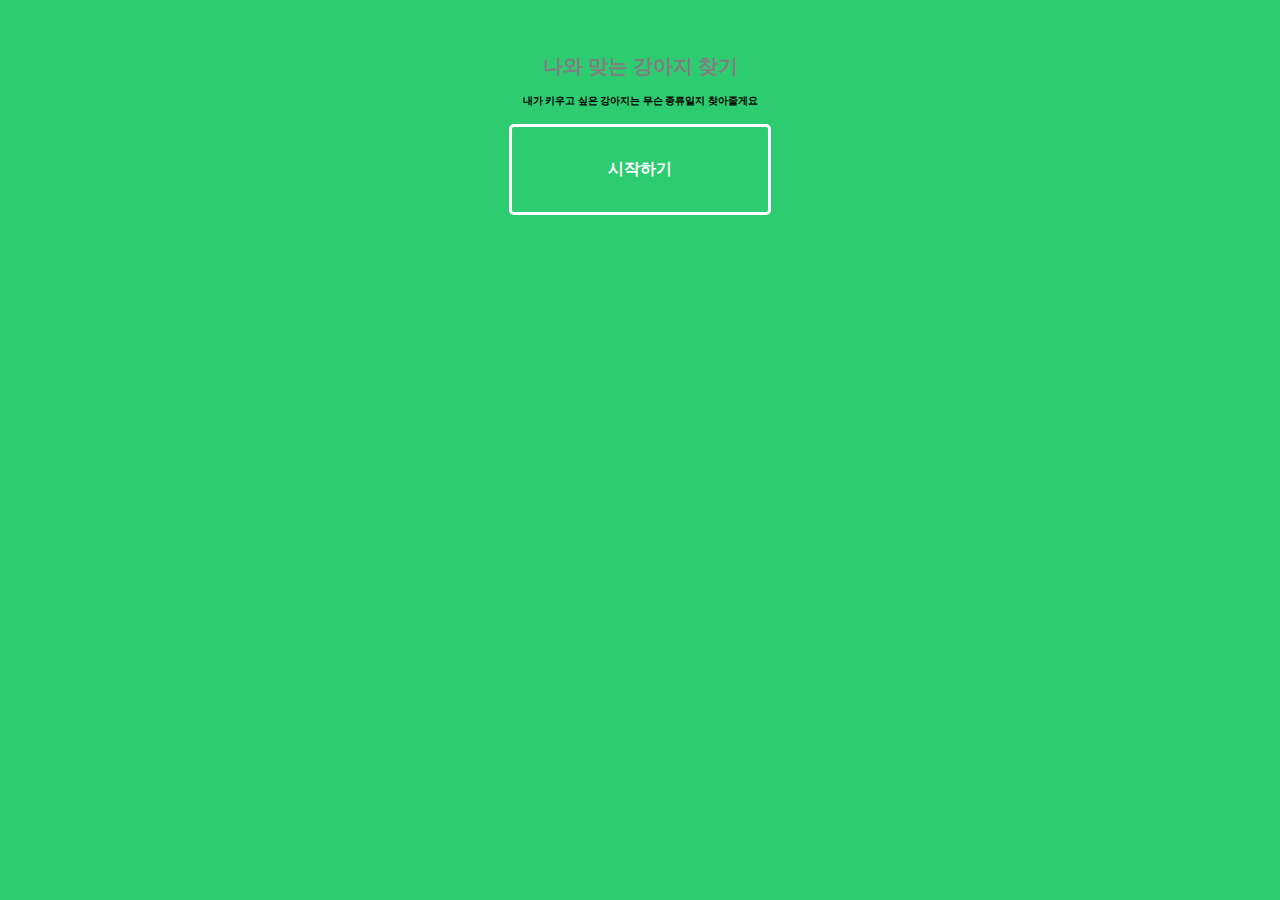
<file: index.html>
<!DOCTYPE html>
<html lang="ko">
<head>
    <meta charset="UTF-8">
    <meta name="viewport" content="width=device-width, initial-scale=1.0">
    <link rel="stylesheet" href="style.css">
    <title>나에게 맞는 강아지는?</title>
</head>
<body>
    <div class="title-box">
        <h1 class="title">나와 맞는 강아지 찾기</h1>
        <h4 class="content">내가 키우고 싶은 강아지는 무슨 종류일지 찾아줄게요</h4>
        <button class="btn">시작하기</button>
    </div>
    <div class="question1 blocking">
        <div class="container">
            <h1 class="top">질문1</h1>
            <div class="left">
                <form class="js-btn1">
                    <button class="btn-1" id="btn1">귀여운거?</button>
                </form>
            </div>
            <div class="right">
                <form class="js-btn2">
                    <button class="btn-2" id="btn2">늠름한거?</button>
                </form>
            </div>
        </div>
    </div>

    <div class="question2 blocking">
        <div class="container">
            <h1 class="top">질문2</h1>
            <div class="left">
                <form class="js-btn3">
                    <button type="submit" class="btn-1" id="btn3">순종적인?</button>
                </form>
            </div>
            <div class="right">
                <form class="js-btn4">
                    <button type="submit" class="btn-2" id="btn4">자유분방한?</button>
                </form>
            </div>
        </div>
    </div>

    <div class ="result blocking">
        <div class="container">
            <h1 class="top">결과</h1>
            <div class="left" id="result-img">
            </div>
            <div class="right">
            </div>
        </div>
    </div>
    <script src="secondquestion.js"></script>
    <script src="firstquestion.js"></script>
    <script src="startform.js"></script>
</body>
</html>
</file>
<file: style.css>
body {
    background: #2ecc71;
    font-size: 62.5%;
}

.title{
    color: gray;
}

.title-box {
    text-align: center;
    padding: 2rem;
}

.blocking {
    display: none;
}

.showing {
    display: block;
}

.container{
    display: grid;
    grid-template-columns: 50% 50%;
    padding: 2rem;
}

.top {
    grid-column-start: 1;
    grid-column-end: 3;
    text-align: center;
}

.right, .left{
    text-align: center;
}

/* GENERAL BUTTON STYLING */
button,
button::after {
    -webkit-transition: all 0.3s;
    -moz-transition: all 0.3s;
    -o-transition: all 0.3s;
	transition: all 0.3s;
}

button {
    background: none;
    border: 3px solid #fff;
    border-radius: 5px;
    color: #fff;
    display: block;
    font-size: 1.6em;
    font-weight: bold;
    margin: 1em auto;
    padding: 2em 6em;
    position: relative;
    text-transform: uppercase;
}

button::before,
button::after {
    background: #fff;
    content: '';
    position: absolute;
    z-index: -1;
}

button:hover {
    color: #2ecc71;
}

/* BUTTON */
.btn::before {
    height: 100%;
    left: 0;
    top: 0;
    width: 100%;
  }
  
.btn::after {
    background: #2ecc71;
    height: 100%;
    left: 0;
    top: 0;
    width: 100%;
}

.btn:hover:after {
    height: 0;
    left: 50%;
    top: 50%;
    width: 0;
}

/* BUTTON 1 */
.btn-1::after {
    height: 0;
    left: 0;
    top: 0;
    width: 100%;
}

.btn-1:hover:after {
    height: 100%;
}

/* BUTTON 2 */
.btn-2::after {
    height: 0;
    left: 0;
    top: 0;
    width: 100%;
}

.btn-2:hover:after {
    height: 100%;
}

#result-img {
    overflow: visible;
    display: block;
    align-items: center;
    justify-content: center;
    width: 300px;
    height: 500px;
}
</file>
